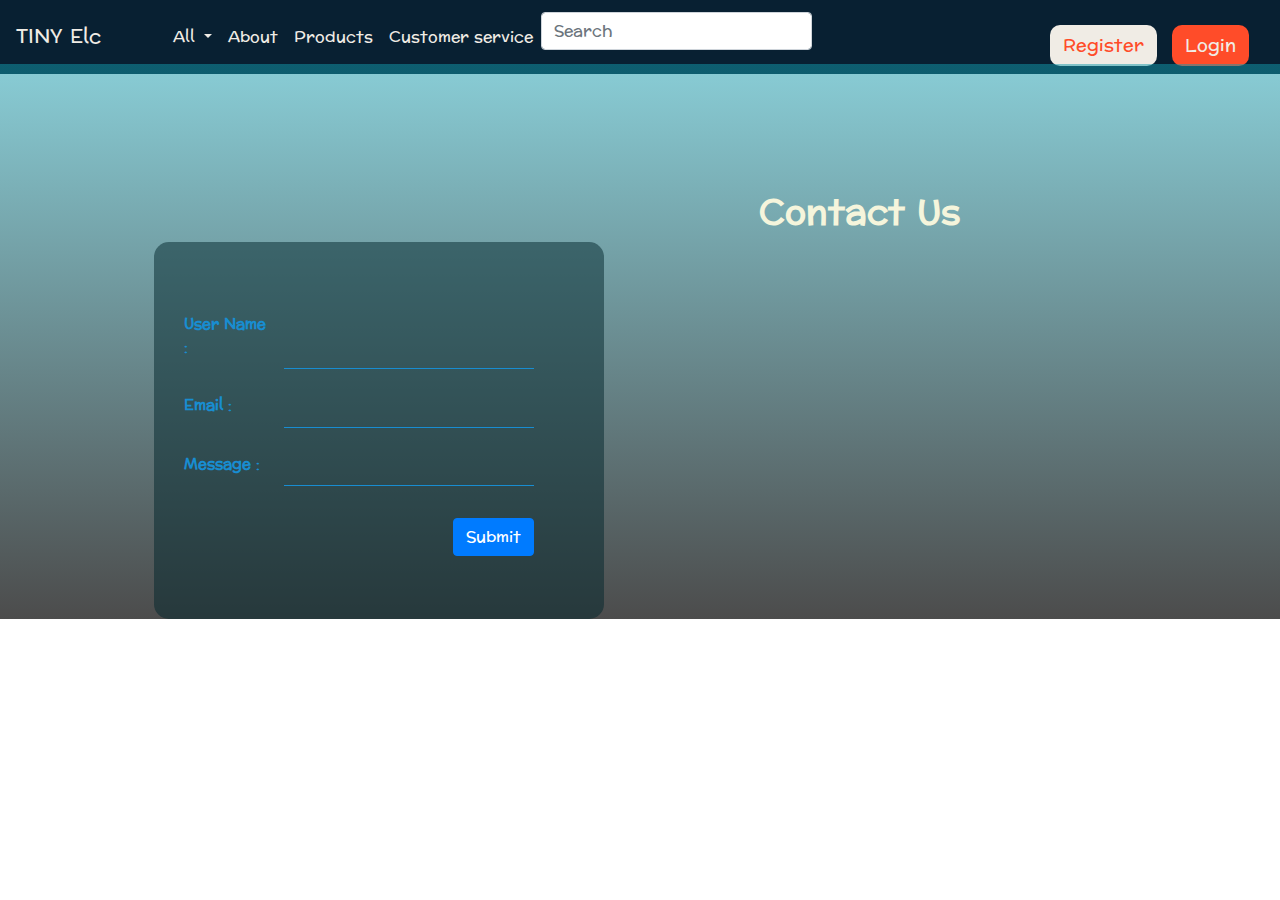
<file: contactus.html>
<!DOCTYPE html>
<html lang="en">
<head>
    <meta charset="UTF-8">
    <meta name="viewport" content="width=device-width, initial-scale=1.0">
    <link rel="stylesheet" href="https://cdn.jsdelivr.net/npm/bootstrap@4.0.0/dist/css/bootstrap.min.css" integrity="sha384-Gn5384xqQ1aoWXA+058RXPxPg6fy4IWvTNh0E263XmFcJlSAwiGgFAW/dAiS6JXm" crossorigin="anonymous">
    <link rel="stylesheet" href="https://cdnjs.cloudflare.com/ajax/libs/font-awesome/6.4.2/css/all.min.css" integrity="sha512-z3gLpd7yknf1YoNbCzqRKc4qyor8gaKU1qmn+CShxbuBusANI9QpRohGBreCFkKxLhei6S9CQXFEbbKuqLg0DA==" crossorigin="anonymous" referrerpolicy="no-referrer" />
    <link rel="stylesheet" href="./style/navbarstyle.css">
    <link rel="stylesheet" href="./style/contact.css">
    <link rel="stylesheet" href="/style/navbarstyle.css">
    <title>Document</title>
</head>
<body>
  <nav class="navbar navbar-expand-lg" id="navbar">
    <a class="navbar-brand " href="userIndex.php">TINY Elc</a>
    <button class="navbar-toggler" type="button" data-toggle="collapse" data-target="#navbarNav" >
      <span class="navbar-toggler-icon"></span>
    </button>
    <div class="collapse navbar-collapse ml-5" id="navbarNav">
      <ul class="navbar-nav">
        <li class="nav-item">
            <a class="nav-link dropdown-toggle" href="#" id="navbarDropdownMenuLink" data-toggle="dropdown" aria-haspopup="true" aria-expanded="false">
                All
            </a>
              <ul class="dropdown-menu" aria-labelledby="navbarDropdownMenuLink">
                <li><a class="dropdown-item" href="./Guest/guestProductPage.php?category='laptop'">Laptops</a></li>
                <li><a class="dropdown-item" id="alldropdownitem" href="./Guest/guestProductPage.php?category='mobile'">Mobile phones</a></li>
                <li><a class="dropdown-item" id="alldropdownitem" href="./Guest/guestProductPage.php?category='smart watch'">Smart watches</a></li>
                <li><a class="dropdown-item" id="alldropdownitem" href="./Guest/guestProductPage.php?category='tv'">Television</a></li>
                <li><a class="dropdown-item" id="alldropdownitem" href="./Guest/guestProductPage.php?category='camara'">Camaras</a></li>
              </ul>            
        </li>
        <li class="nav-item">
            <a class="nav-link" href="about.html">About</a>
        </li>
        <li class="nav-item">
            <a class="nav-link" href="product.php">Products</a>
        </li>
        <li class="nav-item">
            <a class="nav-link" href="#" >Customer service</a>
        </li>
        
        
      </ul>
      <form class="form-inline" id="search">
        <input class="form-control mr-sm-2" type="search" placeholder="Search" aria-label="Search">
        <button class="btn btn-outline-success my-2 my-sm-0" type="submit"><i class="fa-solid fa-magnifying-glass"></i></button>
      </form>
      <form class="form-inline" id="account">
        <a href="cart.php" class="btn mr-3" type="button" id="cart"><i class="fa-solid fa-cart-shopping fa-xl"></i></a>
        <a class="btn" type="button" id="Register" href="register.php">Register</a>
        <a class="btn" type="button" id="login" href="login.php">Login</a>
        <!-- <a class="btn" href="userdetails.php" type="button" id="user"><i class="fa-solid fa-user fa-2xl"></i></a>
        <a href="logout.php" class="btn" id="logout" type="button"><i class="fa-solid fa-right-from-bracket fa-2xl"></i></a> -->
          
      </form>
    </div>
  </nav>
    <div id="contantUs">
        <h1 class="contactHead">Contact Us</h1>
        <form action="" method="post" id="form" class="form">
            <div class="form-group">
              <label for="username">User Name :</label>
              <input type="text" name="userName" id="username" data-name="User Name" />
            </div>
            <div class="form-group">
              <label for="email">Email :</label>
              <input type="text" name="mail" id="email" data-name="Email"  />
            </div>
            <div class="form-group">
                <label for="message">Message :</label>
                <input type="text" name="message" id="message" data-name="message"  cols="15" rows="10">
              </div>
          <a href="mailto:tinyelectronics@gmail.com" class="btn btn-primary" type="submit" name="submit" value="submit">Submit</a>
          </form>
    </div>
    <script src="https://cdn.jsdelivr.net/npm/@popperjs/core@2.9.2/dist/umd/popper.min.js" integrity="sha384-IQsoLXl5PILFhosVNubq5LC7Qb9DXgDA9i+tQ8Zj3iwWAwPtgFTxbJ8NT4GN1R8p" crossorigin="anonymous"></script>
<script src="https://cdn.jsdelivr.net/npm/bootstrap@5.0.2/dist/js/bootstrap.min.js" integrity="sha384-cVKIPhGWiC2Al4u+LWgxfKTRIcfu0JTxR+EQDz/bgldoEyl4H0zUF0QKbrJ0EcQF" crossorigin="anonymous"></script>
    </body>
</html>
</file>
<file: style/navbarstyle.css>
@import url('https://fonts.googleapis.com/css2?family=Preahvihear&display=swap');
body{
    margin: 0;
    padding: 0;
    font-family: 'Preahvihear', sans-serif;
    
}
#navbar{
    display: flex;
    background-color: #082032;
}
#navbar a{
    color:#F0ECE5;
}
#navbar #search button{
    background: transparent;
    border: none;
}
#navbar #serach input{
    background: transparent;
    border: none;
}
#navbar #account{
    flex: 1;
    justify-content: end;
    
}
#navbar #account #login{
    margin-right: 15px;
    background-color: #FF4C29;
    font-size: 18px;
    font-weight: 500;
    border-radius: 10px;
    color: #F0ECE5;
}
#navbar #account #Register{
    margin-right: 15px;
    background-color:#F0ECE5;
    font-size: 18px;
    font-weight: 500;
    border-radius: 10px;
    color: #FF4C29;
}
#navbar #account #user{
    background: none;
    color: #F0ECE5;
    transition: transform 1s;
}
#navbar #account #cart{
    background: none;
    color:#FF4C29;
    transition: transform 1s;
}
#navbar #account #cart :hover{
    transform: scale(1.2);
    /* color: #64CCC5; */
}
#navbar #account #user :hover{
    transform: scale(1.2);
    /* color: #64CCC5; */
}
#navbar .dropdown-menu{
    background-color: #082032;
}
#navbar #userDetails{
    position: absolute;
    left: -400px;
    top: 50px;
    background-color:#FF4C29;
    width: 30vw;
}
#navbar #user{
    color:#FF4C29;
}
#navbar #userDetails .dropdown-item input{
   font-size:14px;
   color: #F0ECE5;
   border: none;
   background: transparent;
   outline: none;
}
#navbar #userDetails #dropdown-item i{
    color: #F0ECE5;
    display: flex;
    justify-content:flex-end;
    position: relative;
    bottom: 12px;
    
 }
 #navbar #userDetails hr{
    background-color: #F0ECE5;
 }
 #navbar #userDetails .dropdown-item div{
    border-bottom: 1px solid #F0ECE5;
 }
#navbar #userDetails .dropdown-item h4{
    font-size:17px;
    color: #F0ECE5;
 }

.dropdown-menu .dropdown-item{
    background-color: transparent;
    border: transparent;
    border: none;
  }
</file>
<file: style/contact.css>
body {
    padding: 0;
    margin: 0;
  }
  #contantUs{
    background: linear-gradient(rgba(19, 155, 173, 0.5),rgba(0,0,0,.7)),url(https://www.lincad.co.uk/wp-content/uploads/2022/08/contact-us-scaled-1.jpg);
    height: 555px;
    background-size:cover;
    background-position: center;
    display: flex;
    flex-direction: column;
    position: relative;
    bottom: 10px;
  }
  .contactHead{
   display: flex;
   justify-content: end;
   align-items: end;
    color: beige;
    font-size: 35px;
    font-weight: 800;
    margin-right: 15%;
    padding-right: 10%;
    margin-top: 10%;
  }
#form{
    width: 450px;
    height: 400px;
    /* border: 2px solid rgb(24, 141, 209); */
    padding: 20px;
    margin-left: 12%;
    background-color: rgba(2, 38, 43, 0.5);
    border-radius: 15px;
    display: flex;
    flex-direction: column;
    justify-content: center;
    align-items: start;
} 
.form-group{
  display: flex;
}
.form-group label{
    padding: 5px;
    margin: 5px;
    width: 100px;
    color:  rgb(24, 141, 209);
    font-size: 15px;
    font-weight: 600;
}
.form-group input{
  /* padding: 10px; */
  /* margin: 5px; */
width: 250px;
  border: none;
  outline: none;
  border-bottom: 1px solid  rgb(24, 141, 209);
  background-color: rgb(231, 226, 216);
  background: transparent;
}
::placeholder {
  color: rgb(24, 141, 209);
  opacity: 1; /* Firefox */
}

::-ms-input-placeholder { /* Edge 12 -18 */
  color: rgb(24, 141, 209);
}
.btn{
  color:white;
  /* justify-self: end; */
  align-self: flex-end;
  margin-right: 12%;
  margin-top: 4%;
}
@media only screen and (max-width: 539px) {
   
  .contactHead{
     margin-top: 30%;
   }
  #form{
    width: 80%;
    margin-top: 15%;
    height: 50%;
    padding: 20px;
    margin-left: 12%;
} 
.form-group label{
  padding: 5px;
  margin: 5px;
  width: 45%;
  color:  rgb(24, 141, 209);
  font-size: 5vw;
  font-weight: 600;
}
.form-group input{
  width: 80%;
} 
.btn{
  color:white;
  /* justify-self: end; */
  align-self: flex-end;
  margin-right: 7%;
  margin-top: 2%;
}
}
@media only screen and (max-width: 1000px) {
body{
  min-width:400px ;
  height: 100%;
}  
#contantUs{
  display: flex;
  flex-direction: column;
}
.contactHead{
  text-align: center;
  margin-top: 15%;
}
#form{
  width: 65%;
  height: 60%;
  padding: 20px;
  margin-left: 12%;
} 
.form-group label{
width: 55%;
color:  rgb(24, 141, 209);
font-size: 2vw;
font-weight: 600;
padding: 20px;
  
}
.form-group input{
padding: 20px;
/* width: 50vw; */
}  
}
</file>
